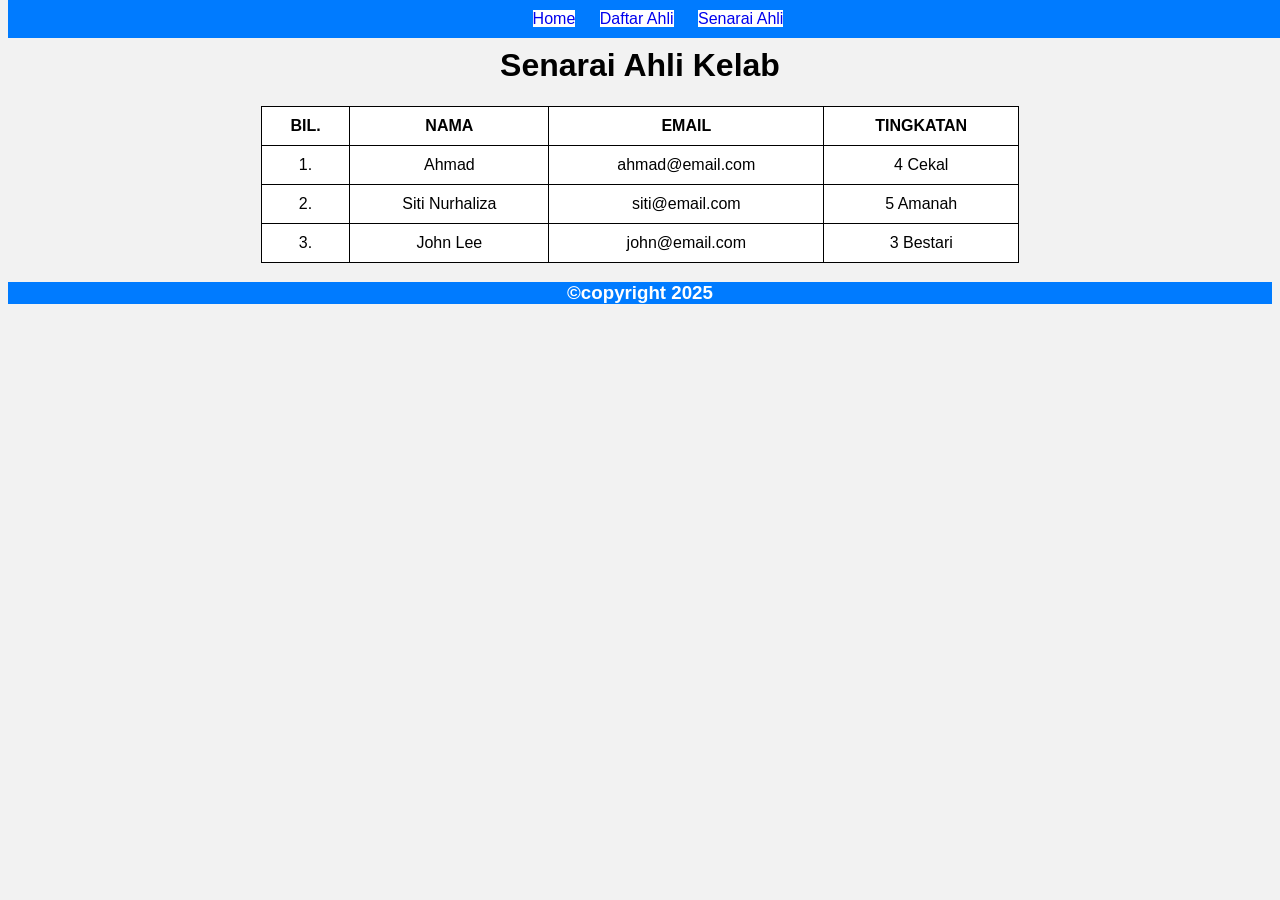
<file: Amali CKA1123(1)/members.html>
<!DOCTYPE html>
<html lang="ms">
<head>
    <meta charset="UTF-8">
    <meta name="viewport" content="width=device-width, initial-scale=1.0">
    <title>Senarai Ahli - Kelas Robotik KV Sepang</title>
    <link rel="stylesheet" href="styles.css">
</head>
<body>
    <header><br>
        <h1>Senarai Ahli Kelab</h1>
        <nav>
            <a href="index.html">Home</a>
            <a href="register.html">Daftar Ahli</a>
            <a href="members.html">Senarai Ahli</a>
</nav>
</header>
<tbody>
<main>
<table>
<thead>
<tr>
<th>BIL.</th>
<th>NAMA</th>
<th>EMAIL</th>
<th>TINGKATAN</th>
</tr>
</thead>
</tbody>
    <tr>
    <td>1.</td>
    <td>Ahmad</td>
    <td>ahmad@email.com</td>
    <td>4 Cekal</td>
    </tr>
    <tr>
    <td>2.</td>
    <td>Siti Nurhaliza</td>
    <td>siti@email.com</td>
    <td>5 Amanah</td>
    </tr>

    <tr>
    <td>3.</td>
    <td>John Lee</td>
    <td>john@email.com</td>
    <td>3 Bestari</td>
    </tr>

    </tbody>
</table>
</main>
<footer>
    <h3>&copy;copyright 2025</h3>
</footer>
</body>
</html>
</file>
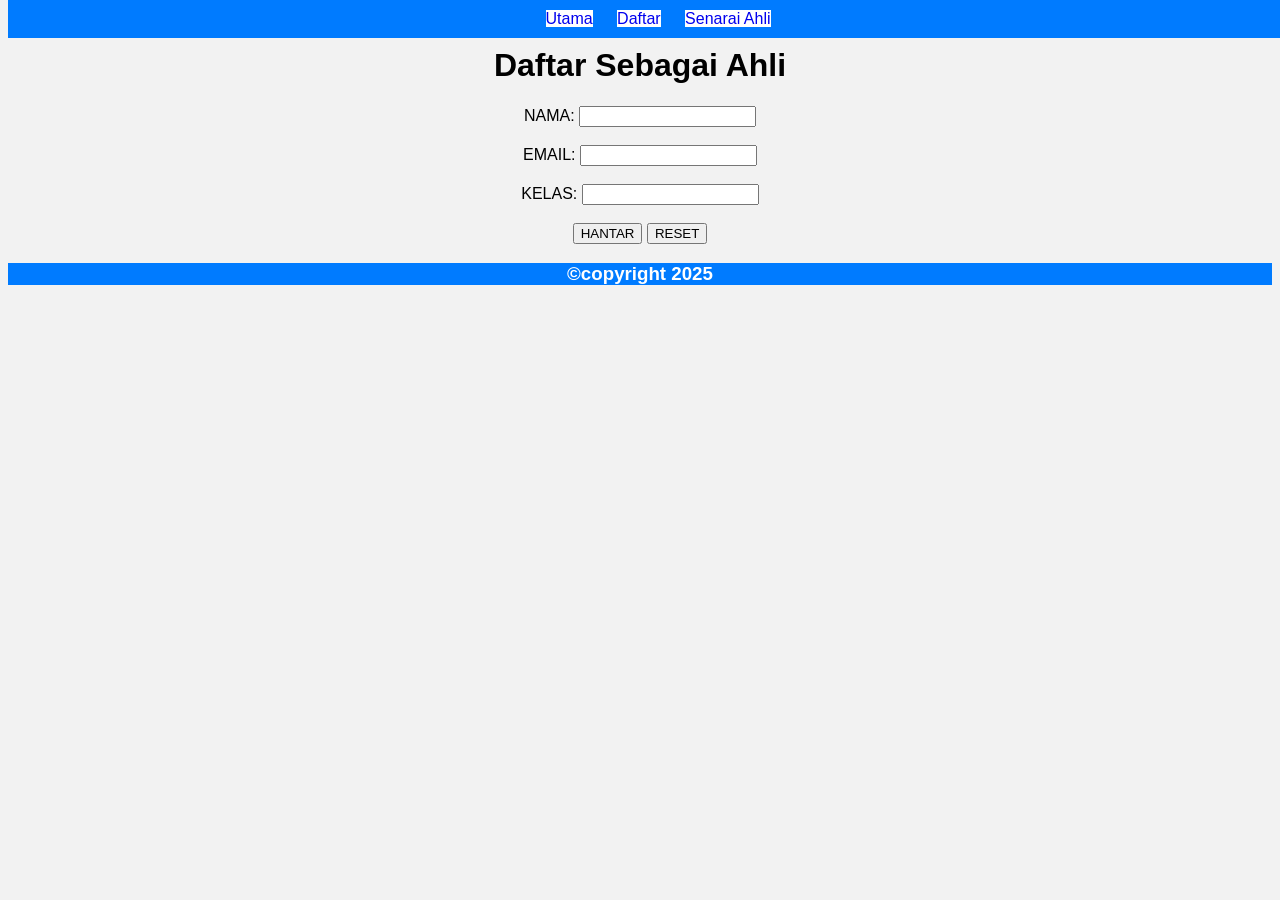
<file: Amali CKA1123(1)/register.html>
<!DOCTYPE html>
<html lang="ms">
<head>
    <meta charset="UTF-8">
    <meta name="viewport" content="width=device-width, initial-scale=1.0">
    <title>Daftar - Kelas Robotik KV Sepang</title>
    <link rel="stylesheet" href="styles.css">
</head>
<body>
    <header><br>
        <h1 class="fade-in">Daftar Sebagai Ahli</h1>
        <nav>
            <a href="index.html"> Utama</a> 
            <a href="register.html">Daftar</a> 
            <a href="members.html">Senarai Ahli</a> 

        </nav>
    </header>

    <main>
        
<form>
<label for="name">NAMA:</label>
<input type="text" id="name" name="name"
required>
<br><br>

<label for="email">EMAIL:</label>
<input type="email" id="email" name="email"
required>
<br><br>

<label for="kelas">KELAS:</label>
<input type="text" id="kelas" name="kelas"
required>
<br><br>

<button type="submit">HANTAR</button>
<button type="reset">RESET</button>
</form>
</main>
</body>

    </main>
    <footer>
        <h3>&copy;copyright 2025</h3>
    </footer>
    </body>
</html>
</file>
<file: Amali CKA1123(1)/styles.css>
.intro {
    color: blue;
    font-weight: bold;
}

/* list properties - style type*/
.custom-list {
    list-style-type: square;
    background-color: lightgray;
    align-content:right;
}

body {
    font-family: Arial, sans-serif;
    background-color: #f2f2f2;
    text-align: center;
}
nav a{
    background-color: white;
    margin: 10px;
    text-decoration: none;
}
nav a:hover {
        text-decoration: underline;
}

nav {
   position: fixed;
   top: 0;
    width: 100%;
    background-color: #007BFF;
    padding: 10px;
}

footer {
    color: white;
    background-color: #007BFF;
   
}

.btn{
    width:300px;
    height: 30px;
    font-size: 15px;
    padding: 5px;
}

table {
    width:60%;
    margin: auto;
    border-collapse: collapse;
    background-color: white;
}

th,td{
    border: 1px solid black;
    padding: 10px;
}

/* Animation - Interaction Count */
@keyframes fadeIn {
from {
opacity: 0; /* Bermula dengan elemen tidak kelihatan */
}
to {
opacity: 1; /* Elemen muncul sepenuhnya */
}
}

.fade-in {
animation-name: fadeIn;
animation-duration: 4s; /* Animasi berlangsung selama 2
saat */
animation-timing-function: ease-in-out; /* Pergerakan
lancar */
animation-iteration-count: infinite; /* Berulang tanpa henti
*/
}
</file>
